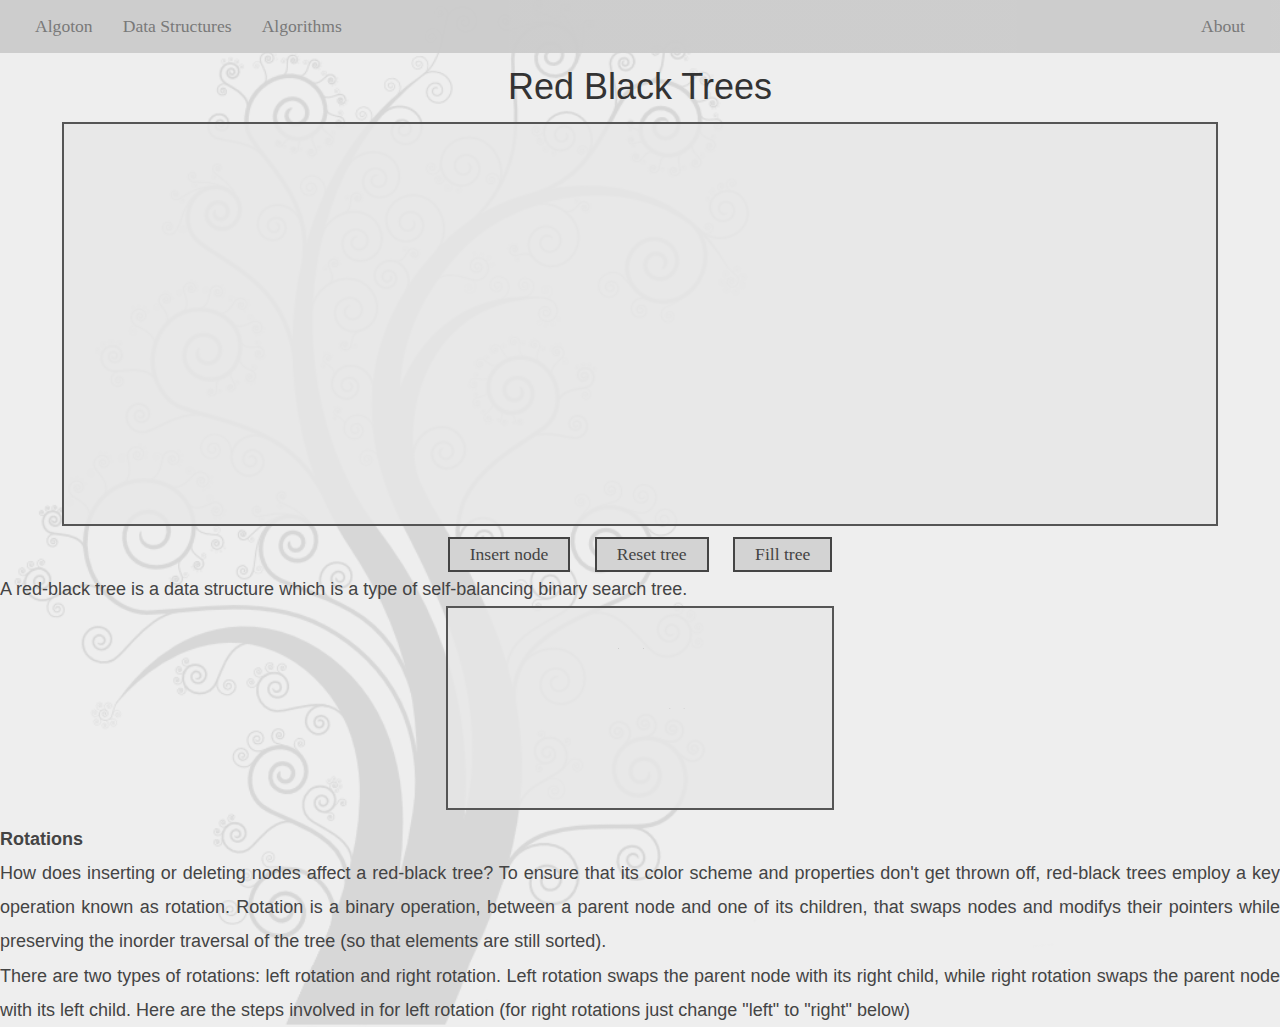
<file: red-black-tree.html>
<!DOCTYPE html>
<!--[if lt IE 7]>
<html class="no-js lt-ie9 lt-ie8 lt-ie7"> <![endif]-->
<!--[if IE 7]>
<html class="no-js lt-ie9 lt-ie8"> <![endif]-->
<!--[if IE 8]>
<html class="no-js lt-ie9"> <![endif]-->
<!--[if gt IE 8]><!-->
<html class="no-js"> <!--<![endif]-->
<head>
    <meta charset="utf-8">
    <meta http-equiv="X-UA-Compatible" content="IE=edge">
    <title></title>
    <meta name="description" content="">
    <meta name="viewport" content="width=device-width, initial-scale=1">

    <!-- Place favicon.ico and apple-touch-icon.png in the root directory -->
    <script src="js/d3/d3.js"></script>
    <link rel="stylesheet" href="css/normalize.css">
    <link rel="stylesheet" href="css/main.css">
    <script src="js/vendor/modernizr-2.6.2.min.js"></script>
    <script src="js/vendor/jquery-1.10.2.min.js"></script>
    <script src="js/menu.js"></script>
    <script src="js/core/canvas.js"></script>
    <script src="js/core/node.js"></script>
    <script src="js/core/tree.js"></script>
    <script src="js/core/redblacktree.js"></script>
    <script>
        var tree;
        var treeRotate;

        function init() {
            tree = new RedBlackTree("svg-container", "90%", "400px", 1);
            tree.draw(false);
            treeRotate = new RedBlackTree("svg-container-rotate", "30%", "200px", 4);
            treeRotate.rotateAnimation();
        }

        window.onresize = function (event) {
            tree.clear();
            tree.clearCanvas();
            tree.draw(false);

            treeRotate.clear();
            treeRotate.clearCanvas();
            treeRotate.draw(false);
        };

    </script>

</head>
<body onLoad="init()">
    <!--[if lt IE 7]>
    <p class="browsehappy">You are using an <strong>outdated</strong> browser. Please <a href="http://browsehappy.com/">upgrade
        your browser</a> to improve your experience.</p>
    <![endif]-->
    <nav id="menu"></nav>
    <div class="title">Red Black Trees</div>
    <svg-container></svg-container>
    <div class="buttons">
        <button onClick="tree.insertRandomNode()" class="button">Insert node</button>
        &nbsp;&nbsp;&nbsp;
        <button onClick="tree.reset()" class="button">Reset tree</button>
        &nbsp;&nbsp;&nbsp;
        <button onClick="tree.fillTree()" class="button">Fill tree</button>
    </div>
    <div class="content">
        A red-black tree is a data structure which is a type of self-balancing binary search tree.
    </div>
    <svg-container-rotate></svg-container-rotate>
     <div class="content" border="1">
        <b>Rotations</b>

        <p>How does inserting or deleting nodes affect a red-black tree? To ensure that its color scheme and properties
            don't get thrown off, red-black trees employ a key operation known as rotation. Rotation is a binary operation,
            between a parent node and one of its children, that swaps nodes and modifys their pointers while preserving the
            inorder traversal of the tree (so that elements are still sorted).</p>

        <p>There are two types of rotations: left rotation and right rotation. Left rotation swaps the parent node with its
            right child, while right rotation swaps the parent node with its left child. Here are the steps involved in for
            left rotation (for right rotations just change "left" to "right" below)</p>
    </div>
</body>
</html>
</file>
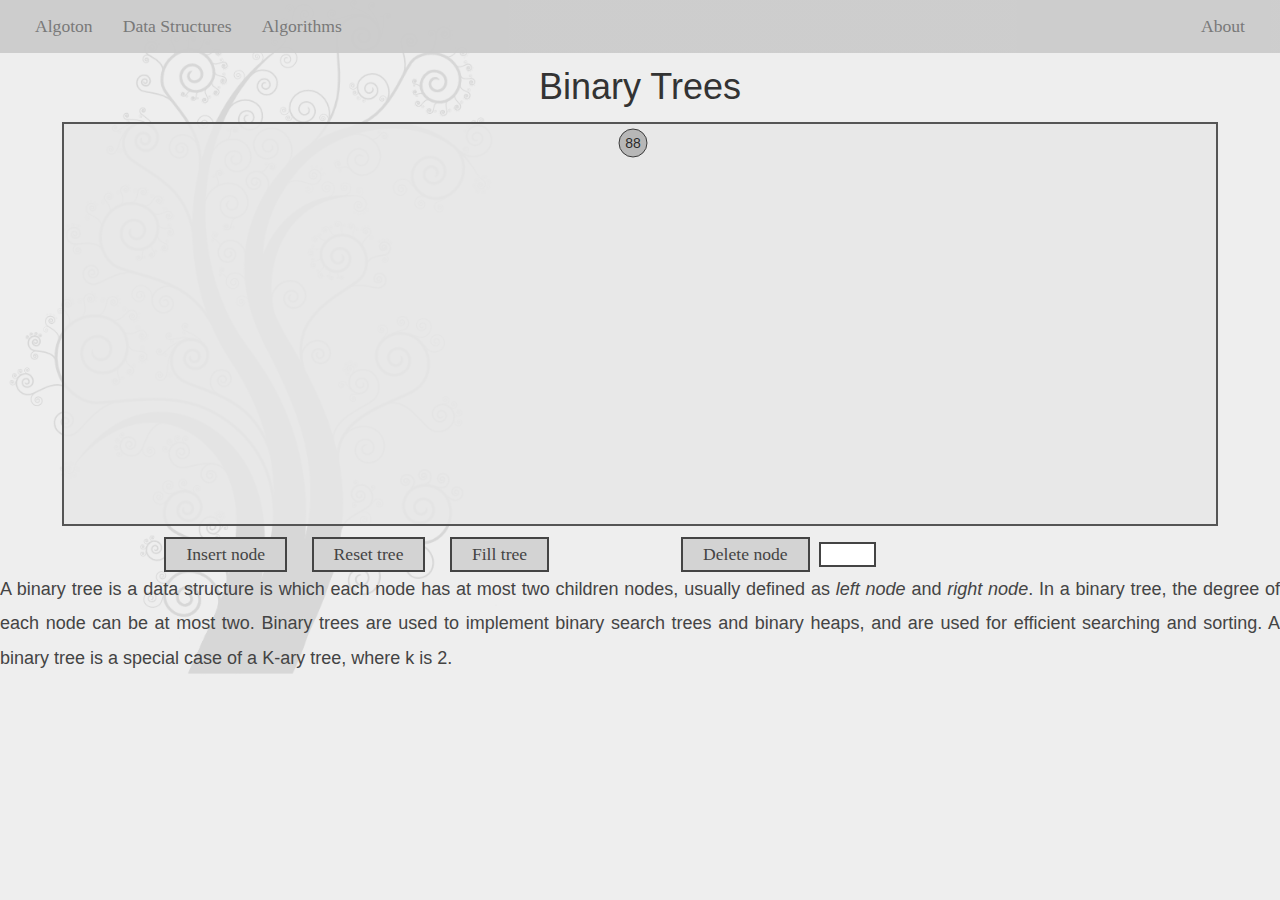
<file: tree.html>
<!DOCTYPE html>
<!--[if lt IE 7]>
<html class="no-js lt-ie9 lt-ie8 lt-ie7"> <![endif]-->
<!--[if IE 7]>
<html class="no-js lt-ie9 lt-ie8"> <![endif]-->
<!--[if IE 8]>
<html class="no-js lt-ie9"> <![endif]-->
<!--[if gt IE 8]><!-->
<html class="no-js"> <!--<![endif]-->
<head>
    <meta charset="utf-8">
    <meta http-equiv="X-UA-Compatible" content="IE=edge">
    <title></title>
    <meta name="description" content="">
    <meta name="viewport" content="width=device-width, initial-scale=1">

    <!-- Place favicon.ico and apple-touch-icon.png in the root directory -->
    <script src="js/d3/d3.js"></script>
    <link rel="stylesheet" href="css/normalize.css">
    <link rel="stylesheet" href="css/main.css">
    <script src="js/vendor/modernizr-2.6.2.min.js"></script>
    <script src="js/vendor/jquery-1.10.2.min.js"></script>
    <script src="js/menu.js"></script>
    <script src="js/core/canvas.js"></script>
    <script src="js/core/node.js"></script>
    <script src="js/core/tree.js"></script>
    <script>
        var tree;
        function init() {
            tree = new Tree(false, "svg-container", "90%", "400px", 1);
            tree.draw(false);
        }

        window.onresize = function (event) {
            tree.clearCanvas();
            tree.clear();
            tree.draw(false);
        };

        function cleanLabel() {
            document.getElementById("responseLabel").innerHTML = "";
        }

        function deleteNode() {
            var nodeValue = document.getElementById("deleteNode").value;
            if (nodeValue != '') {
                var treeHeight = tree.getHeight(tree.root, 0);
                var response = tree.deleteNode(nodeValue);
                document.getElementById("responseLabel").innerHTML = response;
                document.getElementById("deleteNode").value = "";
                var newHeight = tree.getHeight(tree.root, 0);

                if (treeHeight != newHeight) {
                    tree.treeHeight = newHeight;
                }
                tree.draw(true)
            }
        }
    </script>

</head>
<body onLoad="init()">
    <!--[if lt IE 7]>
    <p class="browsehappy">You are using an <strong>outdated</strong> browser. Please <a href="http://browsehappy.com/">upgrade
        your browser</a> to improve your experience.</p>
    <![endif]-->
    <nav id="menu"></nav>
    <div class="container">
        <div class="title">Binary Trees</div>
        <svg-container></svg-container>
        <div class="buttons">
            <button onClick="tree.insertRandomNode()" class="button">Insert node</button>
            &nbsp;&nbsp;&nbsp;
            <button onClick="tree.reset()" class="button">Reset tree</button>
            &nbsp;&nbsp;&nbsp;
            <button onClick="tree.fillTree(5)" class="button">Fill tree</button>
            &nbsp;&nbsp;&nbsp;&nbsp;&nbsp;&nbsp;&nbsp;&nbsp;&nbsp;&nbsp;&nbsp;&nbsp;
            &nbsp;&nbsp;&nbsp;&nbsp;&nbsp;&nbsp;&nbsp;&nbsp;&nbsp;&nbsp;&nbsp;&nbsp;
            <button onClick="deleteNode()" onblur="cleanLabel()" class="button">Delete node</button>
            &nbsp;<input type="text" id="deleteNode"/>
            &nbsp;&nbsp;&nbsp;&nbsp;&nbsp;&nbsp;
            <div id="responseLabel" class="response">&nbsp;&nbsp;&nbsp;&nbsp;&nbsp;&nbsp;&nbsp;&nbsp;&nbsp;&nbsp;&nbsp;&nbsp;
                &nbsp;&nbsp;&nbsp;&nbsp;&nbsp;&nbsp;&nbsp;&nbsp;&nbsp;&nbsp;&nbsp;&nbsp;</div>
        </div>
        <div class="content">
            A binary tree is a data structure is which each node has at most two children nodes, usually defined as <i>left
            node</i> and
            <i>right node</i>. In a binary tree, the degree of each node can be at most two. Binary trees are
            used to implement binary search trees and binary heaps, and are used for efficient searching and sorting. A
            binary tree is a special case of a K-ary tree, where k is 2.
        </div>
    </div>
</body>
</html>
</file>
<file: css/main.css>
/*! HTML5 Boilerplate v4.3.0 | MIT License | http://h5bp.com/ */

/*
 * What follows is the result of much research on cross-browser styling.
 * Credit left inline and big thanks to Nicolas Gallagher, Jonathan Neal,
 * Kroc Camen, and the H5BP dev community and team.
 */

/* ==========================================================================
   Base styles: opinionated defaults
   ========================================================================== */

html,
button,
input,
select,
textarea {
    color: #DDD;
}

html {
    font-size: 1.1em;
    font-weight: 100;
    line-height: 1.9;
    background: #eee;
    font-family: Ubuntu, "Helvetica Neue",Helvetica,Arial,sans-serif;
}

/*
 * Remove text-shadow in selection highlight: h5bp.com/i
 * These selection rule sets have to be separate.
 * Customize the background color to match your design.
 */

::-moz-selection {
    background: #b3d4fc;
    text-shadow: none;
}

::selection {
    background: #b3d4fc;
    text-shadow: none;
}

/*
 * A better looking default horizontal rule
 */

hr {
    display: block;
    height: 1px;
    border: 0;
    border-top: 1px solid #aaa;
    margin: 1em 0;
    padding: 0;
}

/*
 * Remove the gap between images, videos, audio and canvas and the bottom of
 * their containers: h5bp.com/i/440
 */

audio,
canvas,
img,
video {
    vertical-align: middle;

}

/*
 * Remove default fieldset styles.
 */

fieldset {
    border: 0;
    margin: 0;
    padding: 0;
}

/*
 * Allow only vertical resizing of textareas.
 */

textarea {
    resize: vertical;
}

/* ==========================================================================
   Browse Happy prompt
   ========================================================================== */

.browsehappy {
    margin: 0.2em 0;
    background: #ccc;
    color: #000;
    padding: 0.2em 0;
}

/* ==========================================================================
   Author's custom styles
   ========================================================================== */

body {
    background-image: url('../img/bg-light.png');
    /*position: absolute;*/
    bottom: 0px;
    background-size: cover;
    height: 100%;
    width: 100%;
    z-index: 1;
    display: table;
}

.index {
    background-image: url('../img/background.jpg');
		background-repeat: no-repeat;
}


div, h1, h2, h3, h4, h5, h6, p, ul, ol, li, dl, dt, dd, img, form, fieldset, input, textarea, blockquote {
    margin: 0;
    padding: 0;
    border: 0;
}

/*
.container {
    position: fixed;
    height: 100%;
    width: 100%;
    top: 40px;
    border: solid 1px black;
    z-index: -1;
}
*/

.logo {
   padding: 0px;
	width: 132px;
	height: 36px;
	background: #ccc;
	background-image: url('../img/logo.png');
}

input {
    border: 2px solid #444;
    font-family: serif;
    color: black;
    padding-left: 3px;
    width: 50px;
}

.title {
    border: solid 0px blue;
    width: 100%;
    text-align: center;
    font-size: 36px;
    color: #333;
    display: table-row;
    padding: 15px;
}

svg-container {
    border: solid 0px red;
    width: 100%;
    text-align: center;
    display: table-row;
}

svg-container-rotate {
    border: solid 1px green;
    width: 100%;
    text-align: center;
    display: table-row;
}

.buttons {
    border: solid 0px green;
    width: 100%;
    text-align: center;
    display: table-row;
}

.content {
    margin: 20px;
    text-align: justify;
    font-size: 18px;
    color: #444;
    display: table-row;
}

.presentation {
    color: #222;
    font-size: 36px;
    font-weight: bolder;
    float: right;
    width: 30%;
    margin: 100px;
}

nav {
    text-align: left;
    float: left;
    width: 100%;
    display: table-row;
}

nav ul ul {
    display: none;
}

nav ul li:hover > ul {
    display: block;
}

nav ul {
    background-color: #484A4E;
    background: linear-gradient(top, #ccc 0%, #ccc 100%);
    background: -moz-linear-gradient(top, #ccc 0%, #ccc 100%);
    background: -webkit-linear-gradient(top, #ccc 0%, #ccc 100%);
    /*box-shadow: 0px 0px 9px rgba(0, 0, 0, 0.15);*/
    padding: 0 20px;
    position: relative;
    opacity: 0.96;
    filter: alpha(opacity=96);
}

nav ul:after {
    content: "";
    clear: both;
    display: block;
}

nav ul li {
    float: left;
    text-align: center;
}

nav ul li:hover {
    background: #585A5E;
    /*background: linear-gradient(top, #2E2D2D 0%, #757575 100%);*/
    /*background: -moz-linear-gradient(top, #2E2D2D 0%, #757575 100%);*/
    /*background: -webkit-linear-gradient(top, #2E2D2D 0%, #757575 100%);*/
}

nav ul li:hover a {
    color: #fff;
}

nav ul li a {
    display: block;
    /*padding: 15px 30px;*/
    padding: 10px 15px;
    color: #757575;
    text-decoration: none;
}

nav ul ul {
    background: #757575;
    border-radius: 0px;
    padding: 0;
    position: absolute;
    top: 100%;
}

nav ul ul li {
    float: none;
    /*border-top: 1px solid #6b727c;*/
    /*border-bottom: 1px solid #999;*/
    position: relative;
    width: 240px;
}

nav ul ul li a {
    padding: 10px 10px;
    color: #757575;
}

nav ul ul li a:hover {
    background: #484A4E;
}

nav ul ul ul {
    position: absolute;
    left: 100%;
    top: 0;
}

nav ul .last {
    float: right;
}

.button {
    background-color: lightgray;
    border: 2px solid #444;
    text-align: center;
    padding: 5px 20px;
    font-family: serif;
    color: #444;
}

.response {
    color: black;
    display: inline-block;
    width: 200px;
    text-align: left;
}

/* ==========================================================================
   Helper classes
   ========================================================================== */

/*
 * Image replacement
 */

.ir {
    background-color: transparent;
    border: 0;
    overflow: hidden;
    /* IE 6/7 fallback */
    *text-indent: -9999px;
}

.ir:before {
    content: "";
    display: block;
    width: 0;
    height: 150%;
}

/*
 * Hide from both screenreaders and browsers: h5bp.com/u
 */

.hidden {
    display: none !important;
    visibility: hidden;
}

/*
 * Hide only visually, but have it available for screenreaders: h5bp.com/v
 */

.visuallyhidden {
    border: 0;
    clip: rect(0 0 0 0);
    height: 1px;
    margin: -1px;
    overflow: hidden;
    padding: 0;
    position: absolute;
    width: 1px;
}

/*
 * Extends the .visuallyhidden class to allow the element to be focusable
 * when navigated to via the keyboard: h5bp.com/p
 */

.visuallyhidden.focusable:active,
.visuallyhidden.focusable:focus {
    clip: auto;
    height: auto;
    margin: 0;
    overflow: visible;
    position: static;
    width: auto;
}

/*
 * Hide visually and from screenreaders, but maintain layout
 */

.invisible {
    visibility: hidden;
}

/*
 * Clearfix: contain floats
 *
 * For modern browsers
 * 1. The space content is one way to avoid an Opera bug when the
 *    `contenteditable` attribute is included anywhere else in the document.
 *    Otherwise it causes space to appear at the top and bottom of elements
 *    that receive the `clearfix` class.
 * 2. The use of `table` rather than `block` is only necessary if using
 *    `:before` to contain the top-margins of child elements.
 */

.clearfix:before,
.clearfix:after {
    content: " "; /* 1 */
    display: table; /* 2 */
}

.clearfix:after {
    clear: both;
}

/*
 * For IE 6/7 only
 * Include this rule to trigger hasLayout and contain floats.
 */

.clearfix {
    *zoom: 1;
}

/* ==========================================================================
   EXAMPLE Media Queries for Responsive Design.
   These examples override the primary ('mobile first') styles.
   Modify as content requires.
   ========================================================================== */

@media only screen and (min-width: 35em) {
    /* Style adjustments for viewports that meet the condition */
}


/* ==========================================================================
   Print styles.
   Inlined to avoid required HTTP connection: h5bp.com/r
   ========================================================================== */

@media print {
    * {
        background: transparent !important;
        color: #000 !important; /* Black prints faster: h5bp.com/s */
        box-shadow: none !important;
        text-shadow: none !important;
    }

    a,
    a:visited {
        text-decoration: underline;
    }

    a[href]:after {
        content: " (" attr(href) ")";
    }

    abbr[title]:after {
        content: " (" attr(title) ")";
    }

    /*
     * Don't show links for images, or javascript/internal links
     */
    .ir a:after,
    a[href^="javascript:"]:after,
    a[href^="#"]:after {
        content: "";
    }

    pre,
    blockquote {
        border: 1px solid #999;
        page-break-inside: avoid;
    }

    thead {
        display: table-header-group; /* h5bp.com/t */
    }

    tr,
    img {
        page-break-inside: avoid;
    }

    img {
        max-width: 100% !important;
    }

    @page {
        margin: 0.5cm;
    }

    p,
    h2,
    h3 {
        orphans: 3;
        widows: 3;
    }

    h2,
    h3 {
        page-break-after: avoid;
    }
}
</file>
